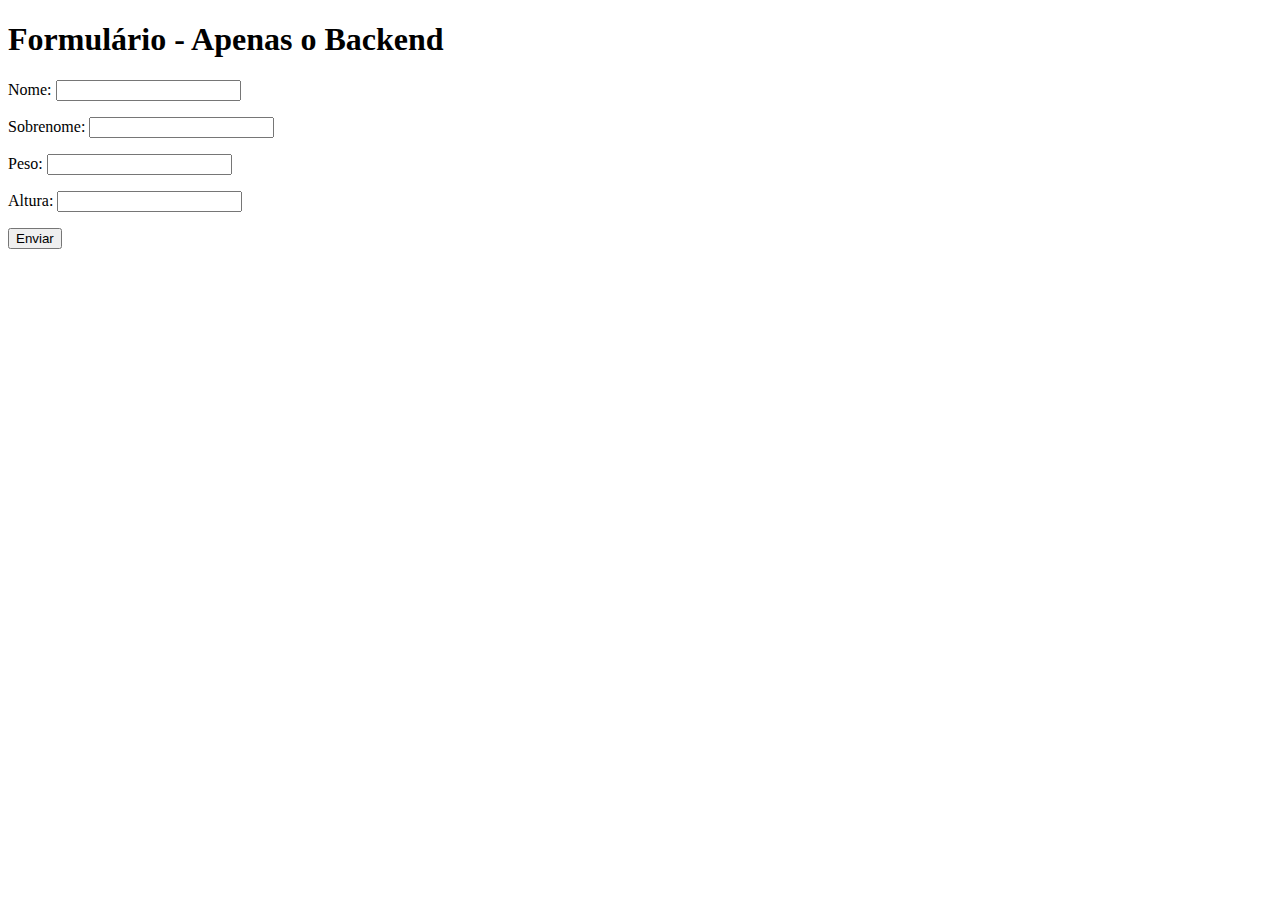
<file: modulo 1 - Javascript Básico - Para Iniciantes/aula 017 - exercicio 3/index.html>
<!DOCTYPE html>
<html lang="pt-BR">
<head>
    <meta charset="UTF-8">
    <title>Formulário</title>
</head>
<body>
    <form class="form" action="" method="post">
    <h1>Formulário - Apenas o Backend </h1>
    <p>Nome: <input type="text" class="nome"></p>
    <p>Sobrenome: <input type="text" class="sobrenome"></p>
    <p>Peso: <input type="text" class="peso"></p>
    <p>Altura: <input type="text" class="altura"></p>
    <button>Enviar</button>
</form>
    <div class="resultado"></div>
    <script src="src/forms.js"></script>
</body>
</html>
</file>
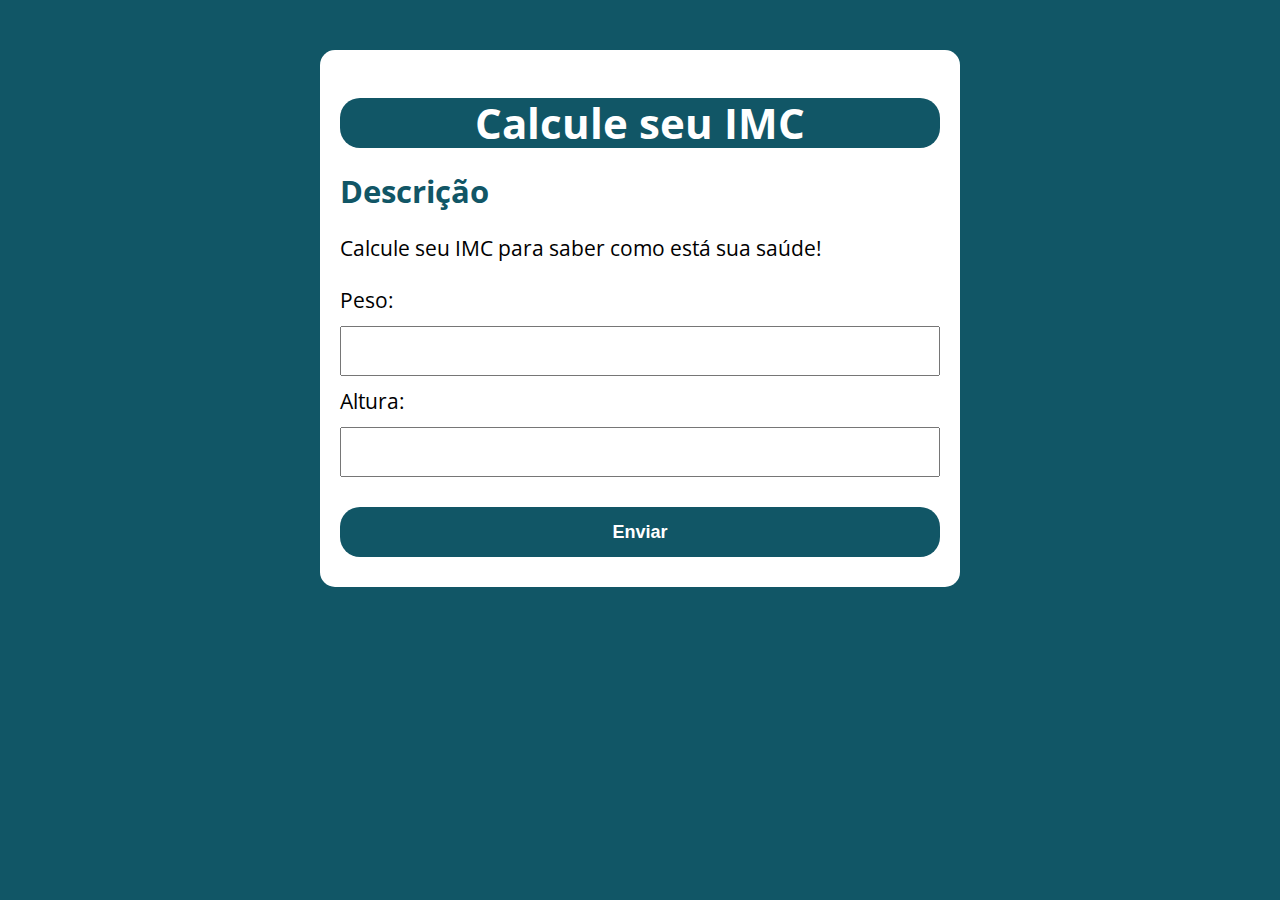
<file: modulo 2 - Javascript - Lógica de Programação/aula 007 - exercicio 4 (unindo tudo aprendido até aqui e mais)/index.html>
<!DOCTYPE html>
<html lang="pt-BR">
  <head>
    <meta charset="UTF-8" />
    <meta name="viewport" content="width=device-width, initial-scale=1.0" />
    <link rel="stylesheet" href="./assets/css/interface.css" />
    <title>Modulo 2 - Aula 007</title>
  </head>
  <body>
    <section class="container">
      <h1>Calcule seu IMC</h1>
      <h2>Descrição</h2>
      <p>Calcule seu IMC para saber como está sua saúde!</p>
      <form action="/" method="get" id="formulario">
        <label for="peso">Peso:</label>
        <input type="text" id="peso" name="peso" />
        <label for="altura">Altura:</label>
        <input type="text" id="altura" name="altura" />
        <button type="submit">Enviar</button>
      </form>
      <div id="resultado"></div>
    </section>
    <script src="./assets/js/main.js"></script>
  </body>
</html>
</file>
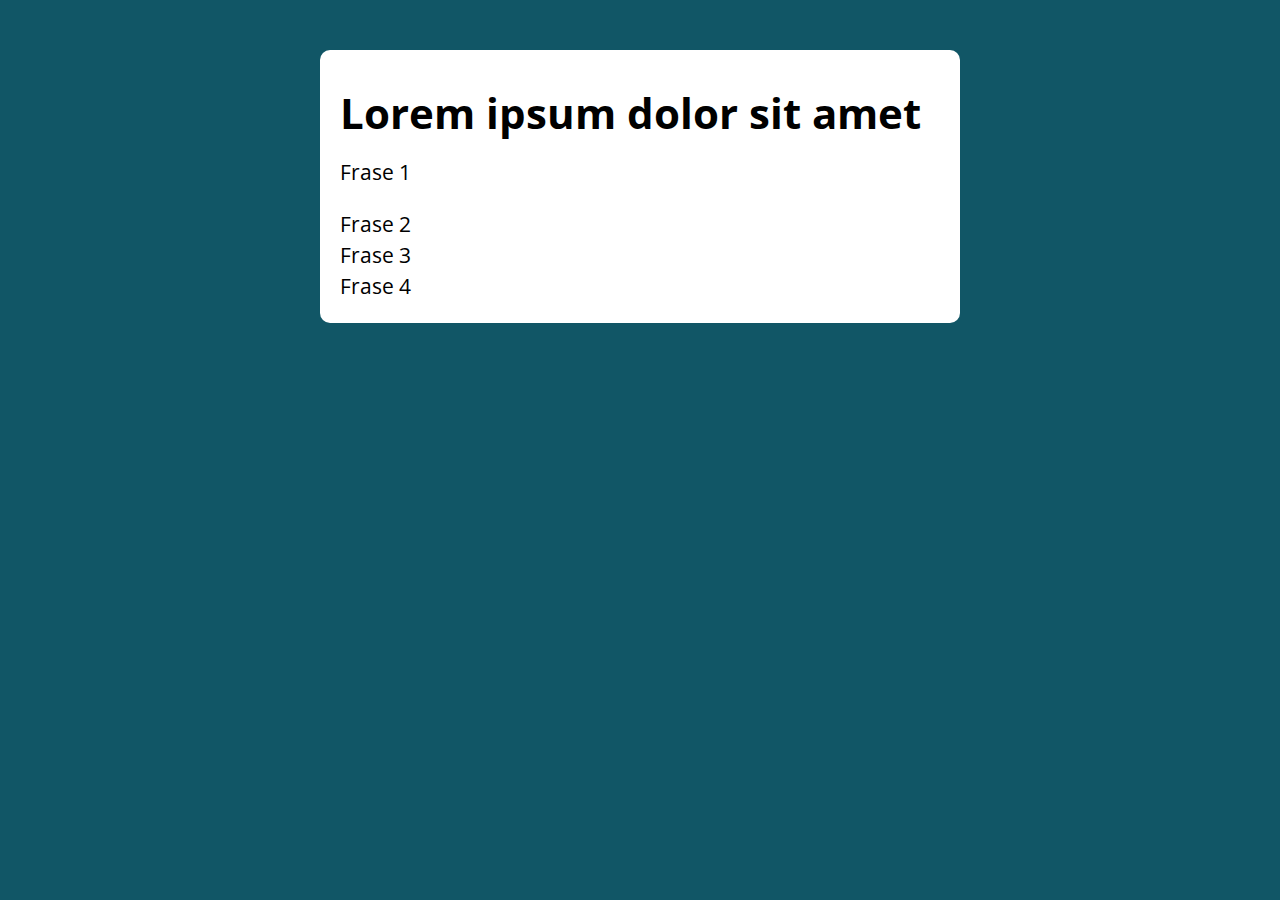
<file: modulo 2 - Javascript - Lógica de Programação/aula 011 - for - exercicios/index.html>
<!DOCTYPE html>
<html lang="pt-BR">
  <head>
    <meta charset="UTF-8" />
    <meta name="viewport" content="width=device-width, initial-scale=1.0" />
    <meta http-equiv="X-UA-Compatible" content="ie=edge" />
    <title>Modelo</title>
    <link rel="stylesheet" href="./assets/css/style.css" />
  </head>

  <body>
    <section class="container">
      <h1>Lorem ipsum dolor sit amet</h1>
    </section>

    <script src="./assets/js/appSection.js"></script>
  </body>
</html>
</file>
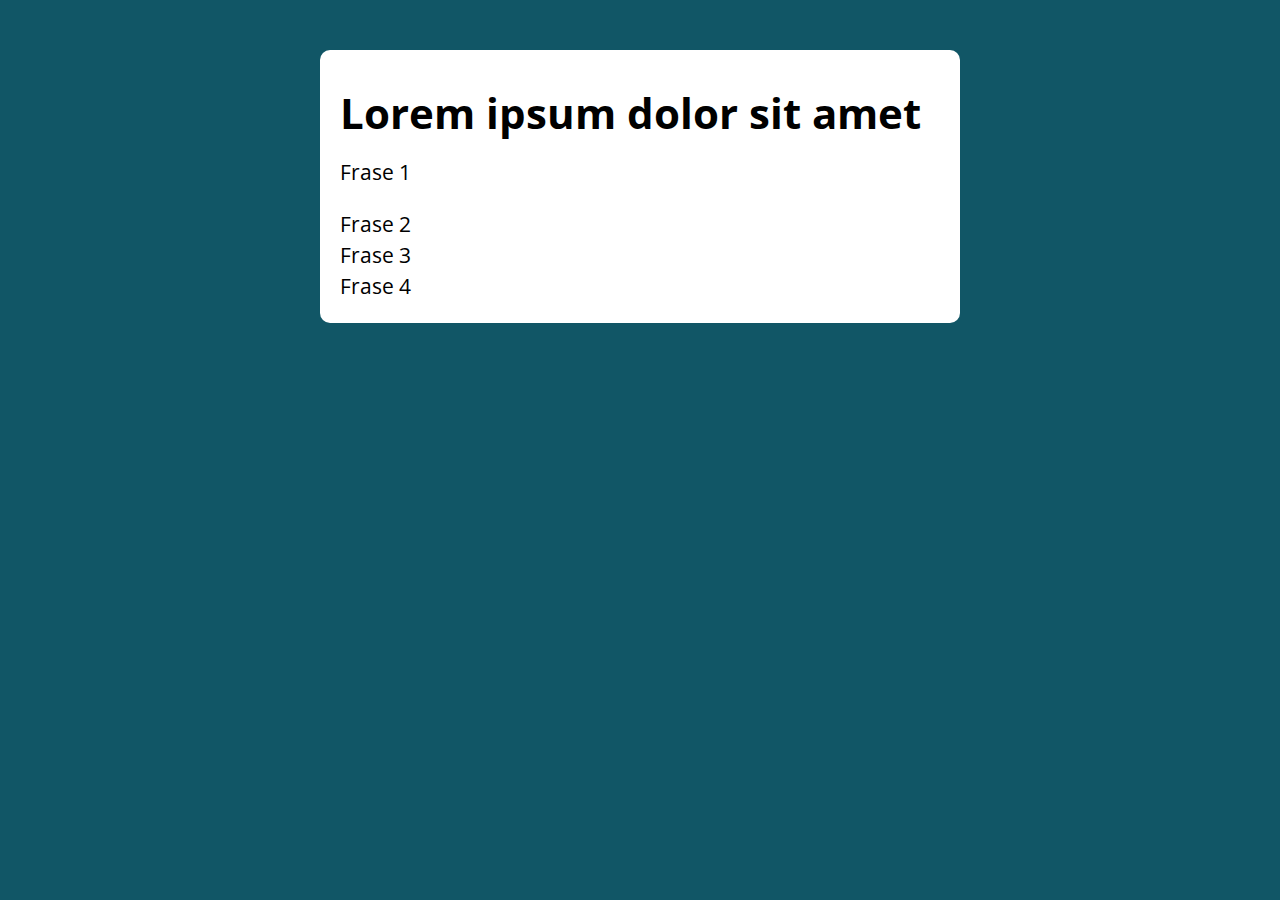
<file: modulo 2 - Javascript - Lógica de Programação/aula 012 - DOM e a árvore de DOM/index.html>
<!DOCTYPE html>
<html lang="pt-BR">
  <head>
    <meta charset="UTF-8" />
    <meta name="viewport" content="width=device-width, initial-scale=1.0" />
    <meta http-equiv="X-UA-Compatible" content="ie=edge" />
    <title>Modelo</title>
    <link rel="stylesheet" href="./assets/css/style.css" />
  </head>

  <body>
    <section class="container"></section>

    <script src="./assets/js/main.js"></script>
  </body>
</html>
</file>
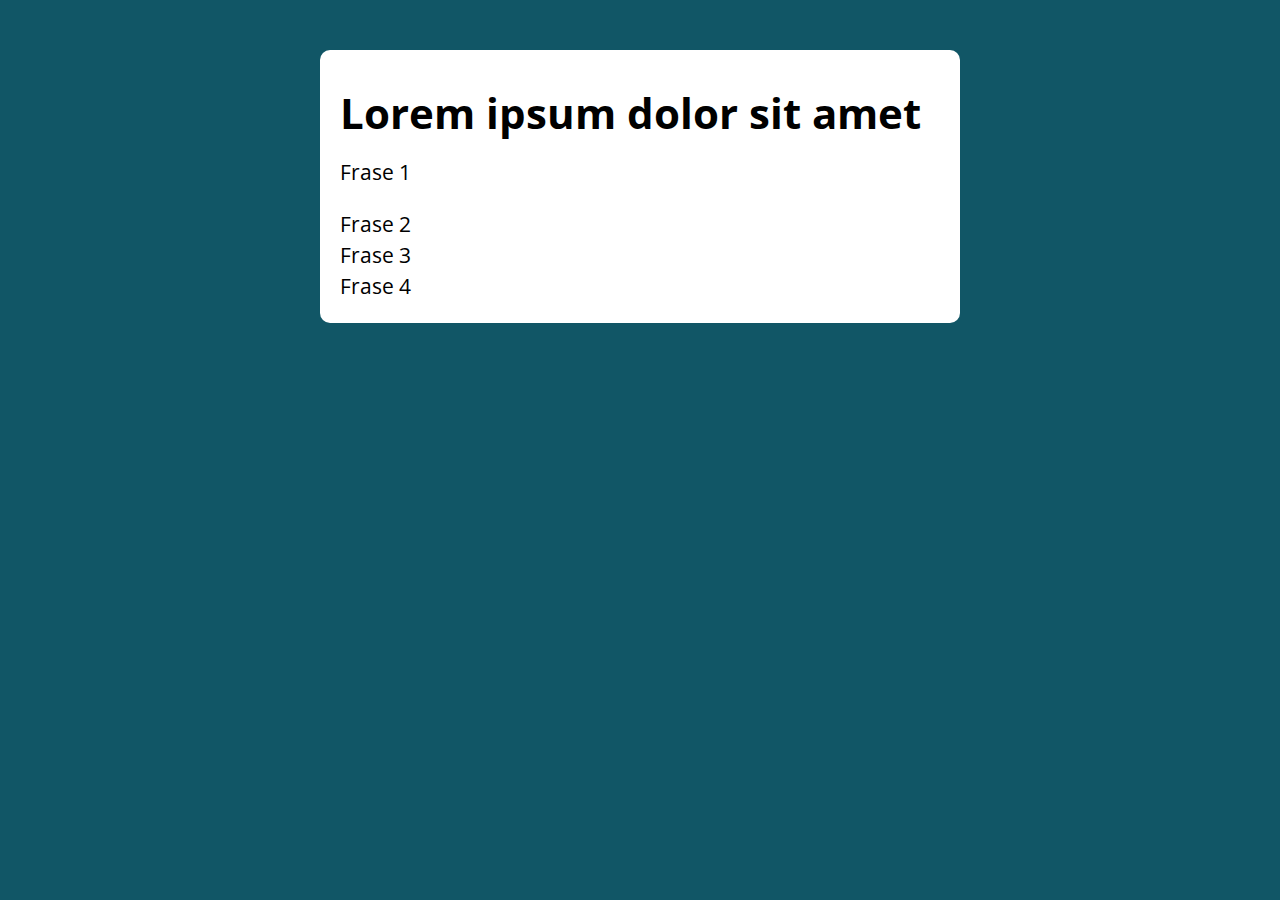
<file: modulo 2 - Javascript - Lógica de Programação/aula 012 - DOM e árvore do DOM/index.html>
<!DOCTYPE html>
<html lang="pt-BR">
  <head>
    <meta charset="UTF-8" />
    <meta name="viewport" content="width=device-width, initial-scale=1.0" />
    <meta http-equiv="X-UA-Compatible" content="ie=edge" />
    <title>Modelo</title>
    <link rel="stylesheet" href="./assets/css/style.css" />
  </head>

  <body>
    <div class="container"></div>

    <script src="./assets/js/appDiv.js"></script>
  </body>
</html>
</file>
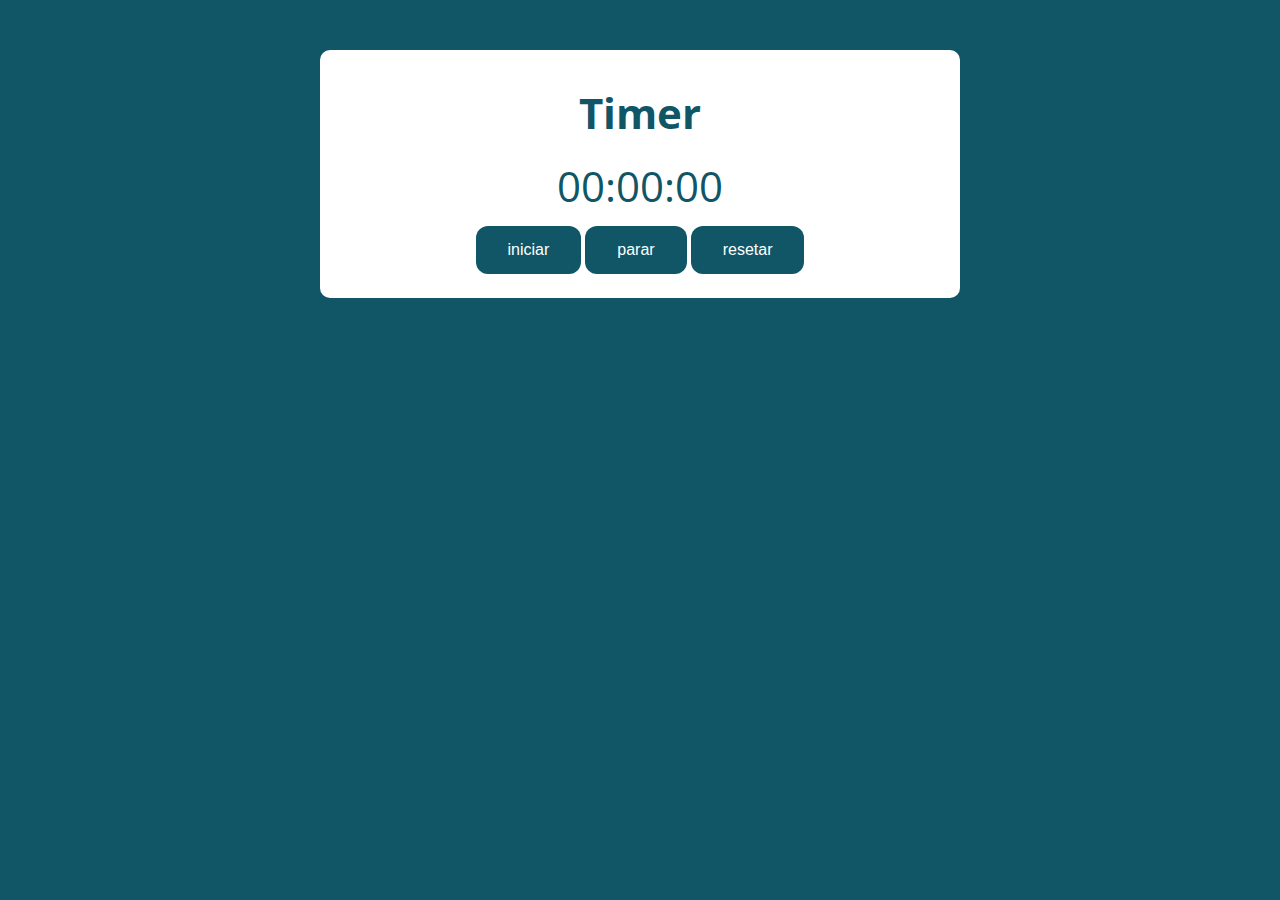
<file: modulo 2 - Javascript - Lógica de Programação/aula 023 - Exercicio - Criando um timer com setInterval/index.html>
<!DOCTYPE html>
<html lang="pt-br">
<head>
    <meta charset="UTF-8">
    <meta name="viewport" content="width=device-width, initial-scale=1.0">
    <title>Timer</title>
    <link rel="stylesheet" href="styles.css" />

</head>
<body>
    <div class="container"></div>
    <script src="index.js"></script>
</body>
</html>
</file>
<file: modulo 2 - Javascript - Lógica de Programação/aula 007 - exercicio 4 (unindo tudo aprendido até aqui e mais)/assets/css/interface.css>
@import url("https://fonts.googleapis.com/css?family=Open+Sans:400,700&display=swap");
:root {
  --primary-color: rgb(17, 86, 102);
  --primary-color-darker: rgb(9, 48, 56);
  --sucess-green: rgb(109, 255, 182);
  --fail-red: rgb(255, 150, 182);
}
* {
  box-sizing: border-box;
  outline: 0;
}
body {
  padding: 0;
  margin: 0;
  background: var(--primary-color);
  font-family: "Open sans", sans-serif;
  font-size: 1.3em;
  line-height: 1.5em;
}

.container {
  max-width: 640px;
  margin: 50px auto;
  padding: 20px;
  background: #fff;
  border-radius: 15px;
}

form input,
form label,
form button {
  display: block;
  width: 100%;
  margin-bottom: 10px;
}

form input {
  font-size: 24px;
  padding: 0 20px;
  height: 50px;
}

form input:focus {
  outline: 1px solid var(--primary-color);
}

form button {
  border: none;
  border-radius: 20px;
  background: var(--primary-color);
  color: #fff;
  font-weight: 18px;
  font-weight: 700;
  height: 50px;
  cursor: pointer;
  margin-top: 30px;
  font-size: 18px;
  text-align: center;
}

form button:hover {
  background: var(--primary-color-darker);
}

form button:active {
  background: darkgreen;
  border-radius: 20px;
}

.paragrafo-resultado {
  background: var(--sucess-green);
  padding: 10px 20px;
  border-radius: 20px;
  text-align: center;
  font-size: 20px;
}

.bad {
  background: var(--fail-red);
  padding: 10px 20px;
  border-radius: 20px;
  text-align: center;
  font-size: 20px;
}

section h1 {
  border: none;
  border-radius: 20px;
  text-align: center;
  padding-top: 5px;
  background: var(--primary-color);
  color: #fff;
  font-weight: 18px;
  font-weight: 700;
  height: 50px;
  padding-top: 10px;
}

section h2 {
  padding-top: 10px auto;
  color: var(--primary-color);
}
</file>
<file: modulo 2 - Javascript - Lógica de Programação/aula 011 - for - exercicios/assets/css/style.css>
@import url('https://fonts.googleapis.com/css?family=Open+Sans:400,700&display=swap');
:root {
  --primary-color: rgb(17, 86, 102);
  --primary-color-darker: rgb(9, 48, 56);
}

* {
  box-sizing: border-box;
  outline: 0;
}

body {
  margin: 0;
  padding: 0;
  background: var(--primary-color);
  font-family: 'Open sans', sans-serif;
  font-size: 1.3em;
  line-height: 1.5em;
}

.container {
  max-width: 640px;
  margin: 50px auto;
  background: #fff;
  padding: 20px;
  border-radius: 10px;
}

form input, form label, form button {
  display: block;
  width: 100%;
  margin-bottom: 10px;
}

form input {
  font-size: 24px;
  height: 50px;
  padding: 0 20px;
}

form input:focus {
  outline: 1px solid var(--primary-color);
}

form button {
  border: none;
  background: var(--primary-color);
  color: #fff;
  font-size: 18px;
  font-weight: 700;
  height: 50px;
  cursor: pointer;
  margin-top: 30px;
}

form button:hover {
  background: var(--primary-color-darker);
}
</file>
<file: modulo 2 - Javascript - Lógica de Programação/aula 012 - DOM e a árvore de DOM/assets/css/style.css>
@import url('https://fonts.googleapis.com/css?family=Open+Sans:400,700&display=swap');
:root {
  --primary-color: rgb(17, 86, 102);
  --primary-color-darker: rgb(9, 48, 56);
}

* {
  box-sizing: border-box;
  outline: 0;
}

body {
  margin: 0;
  padding: 0;
  background: var(--primary-color);
  font-family: 'Open sans', sans-serif;
  font-size: 1.3em;
  line-height: 1.5em;
}

.container {
  max-width: 640px;
  margin: 50px auto;
  background: #fff;
  padding: 20px;
  border-radius: 10px;
}

form input, form label, form button {
  display: block;
  width: 100%;
  margin-bottom: 10px;
}

form input {
  font-size: 24px;
  height: 50px;
  padding: 0 20px;
}

form input:focus {
  outline: 1px solid var(--primary-color);
}

form button {
  border: none;
  background: var(--primary-color);
  color: #fff;
  font-size: 18px;
  font-weight: 700;
  height: 50px;
  cursor: pointer;
  margin-top: 30px;
}

form button:hover {
  background: var(--primary-color-darker);
}
</file>
<file: modulo 2 - Javascript - Lógica de Programação/aula 012 - DOM e árvore do DOM/assets/css/style.css>
@import url('https://fonts.googleapis.com/css?family=Open+Sans:400,700&display=swap');
:root {
  --primary-color: rgb(17, 86, 102);
  --primary-color-darker: rgb(9, 48, 56);
}

* {
  box-sizing: border-box;
  outline: 0;
}

body {
  margin: 0;
  padding: 0;
  background: var(--primary-color);
  font-family: 'Open sans', sans-serif;
  font-size: 1.3em;
  line-height: 1.5em;
}

.container {
  max-width: 640px;
  margin: 50px auto;
  background: #fff;
  padding: 20px;
  border-radius: 10px;
}

form input, form label, form button {
  display: block;
  width: 100%;
  margin-bottom: 10px;
}

form input {
  font-size: 24px;
  height: 50px;
  padding: 0 20px;
}

form input:focus {
  outline: 1px solid var(--primary-color);
}

form button {
  border: none;
  background: var(--primary-color);
  color: #fff;
  font-size: 18px;
  font-weight: 700;
  height: 50px;
  cursor: pointer;
  margin-top: 30px;
}

form button:hover {
  background: var(--primary-color-darker);
}
</file>
<file: modulo 2 - Javascript - Lógica de Programação/aula 023 - Exercicio - Criando um timer com setInterval/styles.css>
@import url('https://fonts.googleapis.com/css?family=Open+Sans:400,700&display=swap');

:root {
    --primary-color: rgb(17, 86, 102);
    --primary-color-darker: rgb(9, 48, 56);
}

* {
    box-sizing: border-box;
    outline: 0;
}

body {
    margin: 0;
    padding: 0;
    background: var(--primary-color);
    font-family: 'Open Sans', sans-serif;
    font-size: 1.3em;
    line-height: 1.5em;
}


button {
    border: none;
    background: var(--primary-color);
    color: #fff;
    padding: 15px 32px;
    text-align: center;
    text-decoration: none;
    display: inline-block;
    font-size: 16px;
    margin: 4px 2px;
    cursor: pointer;
    border-radius: 12px;
    transition: background-color 0.3s ease;
}

button:hover {
    background: var(--primary-color-darker);
}
h1{
  color: var(--primary-color); /* Cor azul sempre aplicada */

}

.container {
  max-width: 640px;
  margin: 50px auto;
  background: #fff;
  padding: 20px;
  border-radius: 10px;
  text-align: center;
}

.watch {
    color: var(--primary-color); /* Cor azul sempre aplicada */
    font-size: 2em;
    margin-bottom: 20px;
}

.watch.paused {
    color: red; /* Cor vermelha apenas quando 'paused' está presente */
}
</file>
